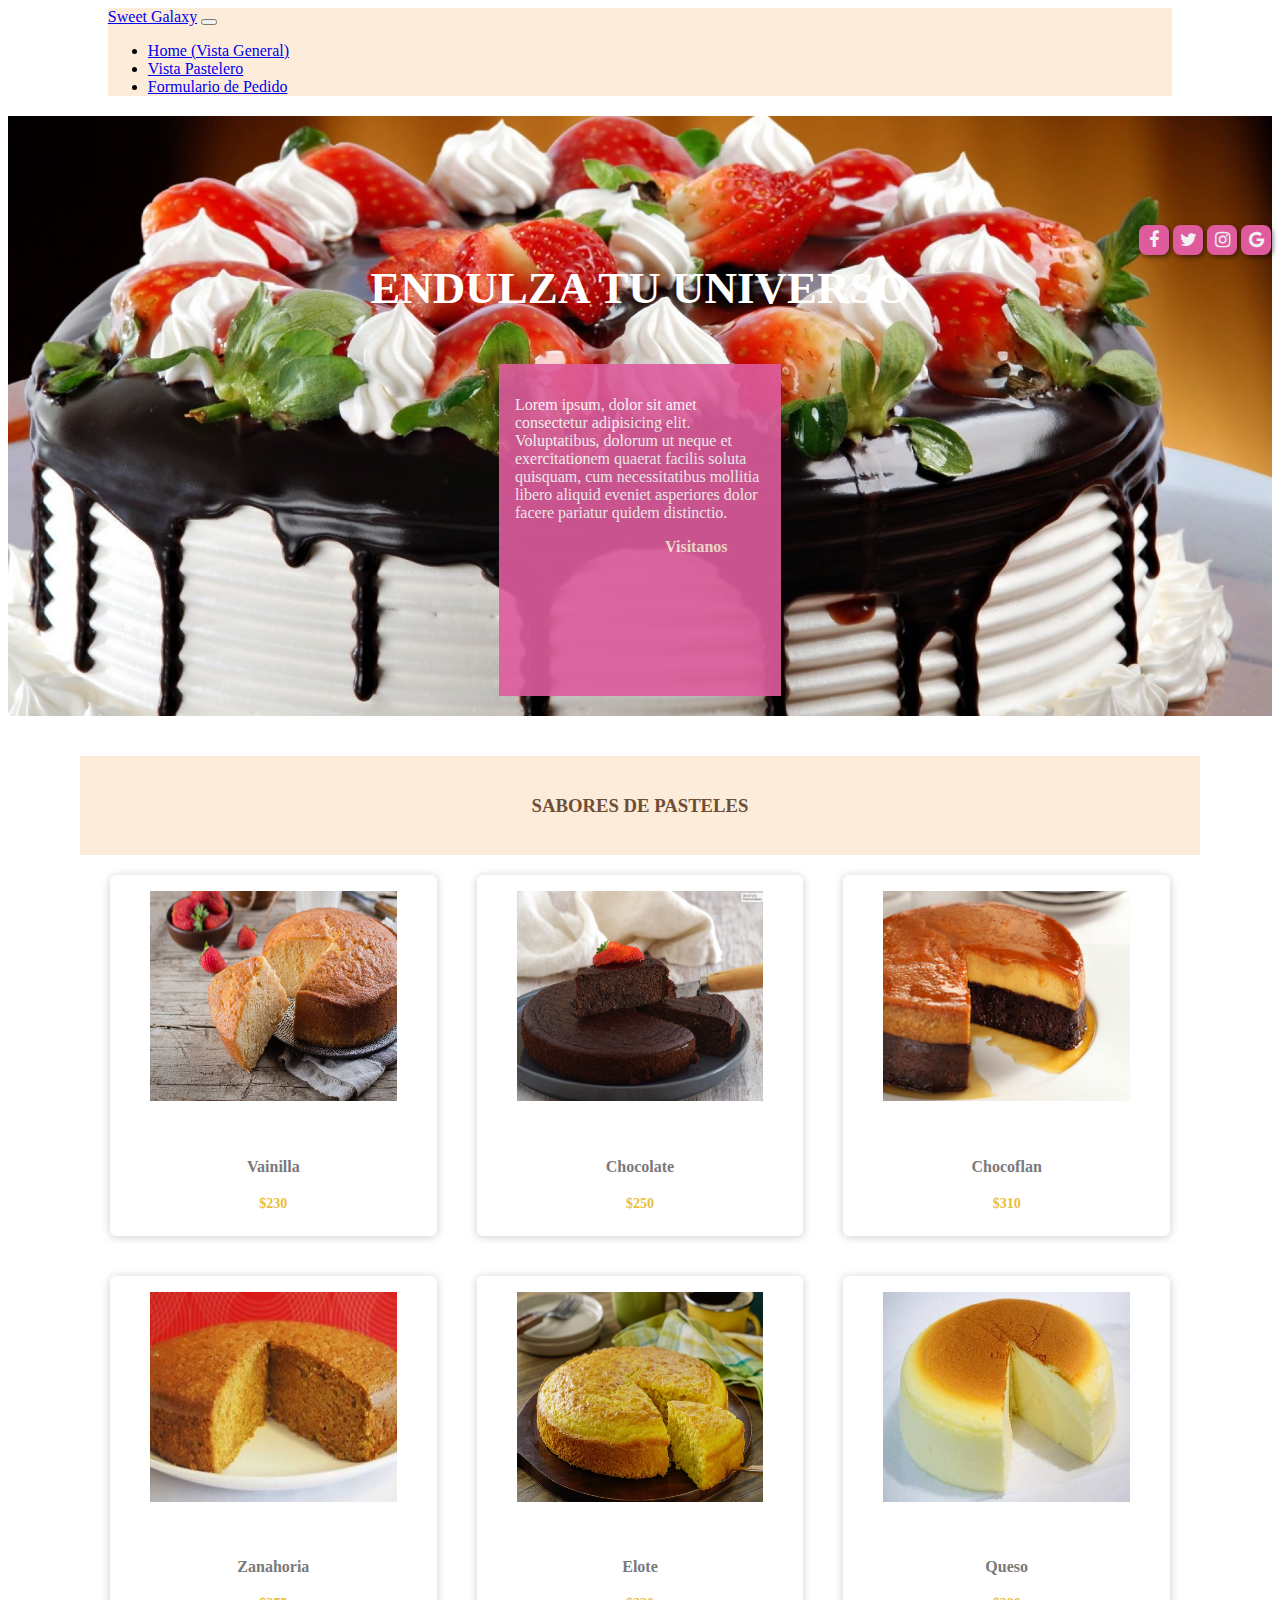
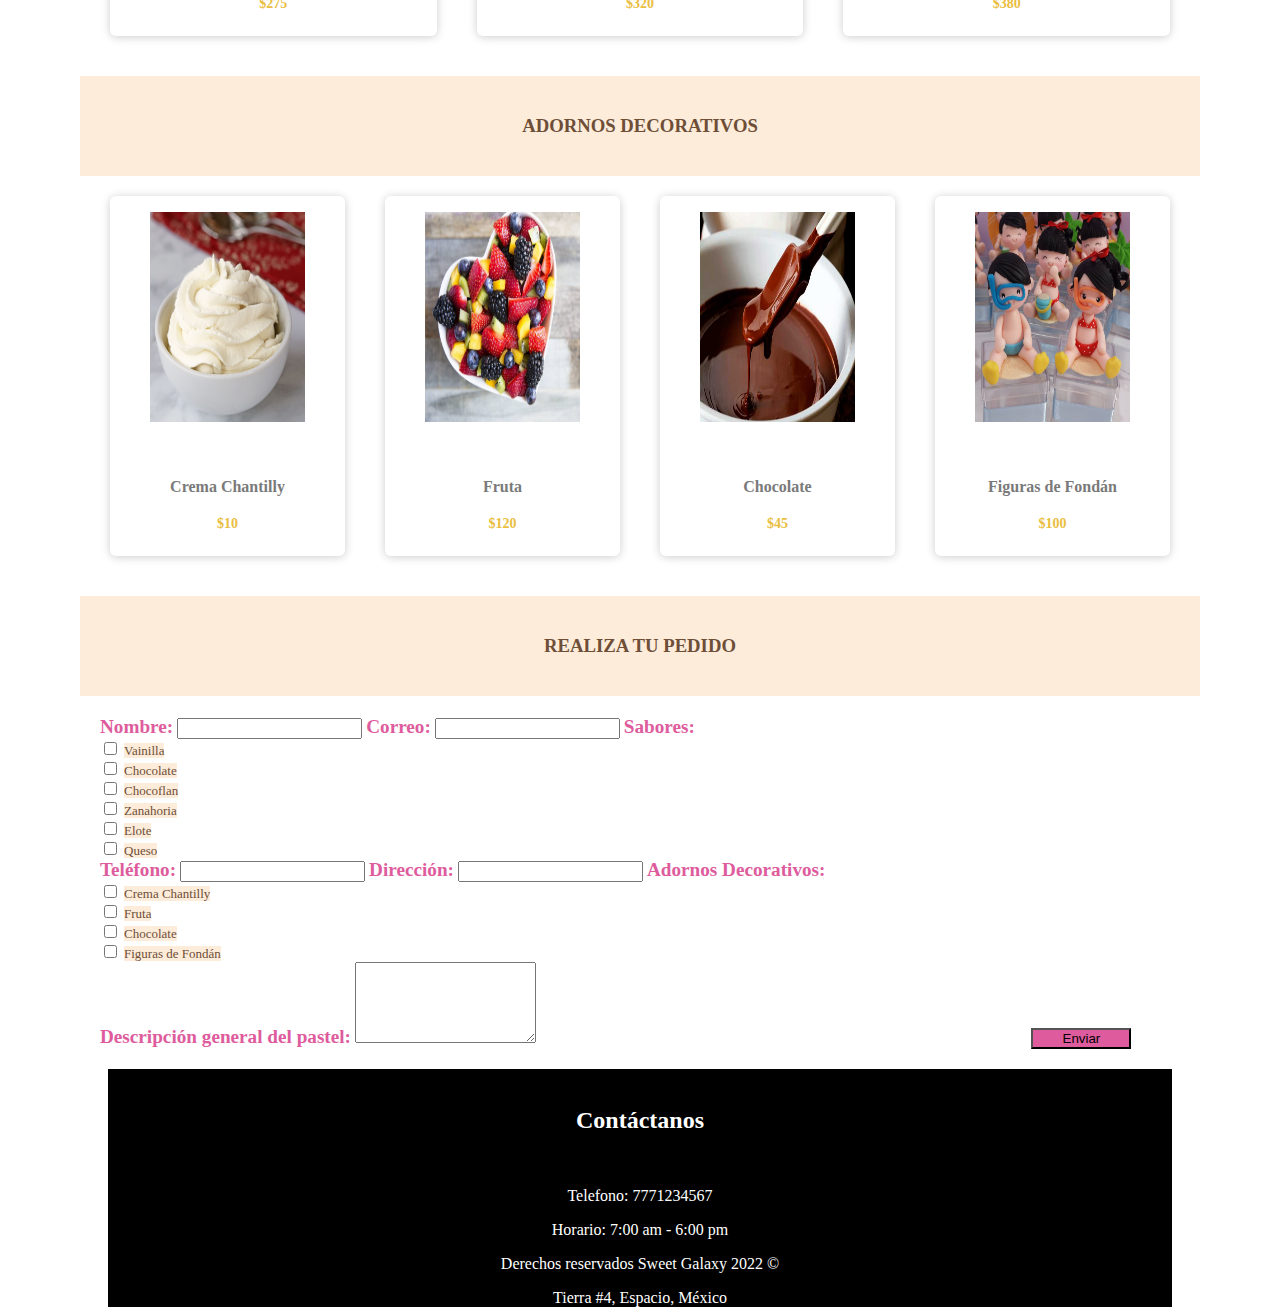
<file: index.html>
<!DOCTYPE html>
<html lang="en">

<head>
  <meta charset="UTF-8">
  <meta http-equiv="X-UA-Compatible" content="IE=edge">
  <meta name="viewport" content="width=device-width, initial-scale=1.0">
  <title>Sweet Galaxy</title>
  <link href="style/Style.css" rel="stylesheet" type="text/css">
  <link rel="stylesheet" href="https://stackpath.bootstrapcdn.com/font-awesome/4.7.0/css/font-awesome.min.css">
  <link href="https://cdn.jsdelivr.net/npm/bootstrap@5.0.2/dist/css/bootstrap.min.css" rel="stylesheet"
    integrity="sha384-EVSTQN3/azprG1Anm3QDgpJLIm9Nao0Yz1ztcQTwFspd3yD65VohhpuuCOmLASjC" crossorigin="anonymous">
</head>

<body>
  <!-- Header -->
  <nav class="navbar navbar-expand-lg navbar-light">
    <div class="container-fluid">

      <a class="navbar-brand" href="#">Sweet Galaxy</a>
      <button class="navbar-toggler" type="button" data-bs-toggle="collapse" data-bs-target="#navbarScroll"
        aria-controls="navbarScroll" aria-expanded="false" aria-label="Toggle navigation">
        <span class="navbar-toggler-icon"></span>
      </button>
      <div class="collapse navbar-collapse" id="navbarScroll">
        <ul class="navbar-nav me-auto my-2 my-lg-0 navbar-nav-scroll" style="--bs-scroll-height: 100px;">
          <li class="nav-item">
            <a class="nav-link active" aria-current="page" href="index.html">Home (Vista General)</a>
          </li>


          <li class="nav-item">
            <a class="nav-link" href="Sweet_Galaxy_Vista_Pastelero.html">Vista Pastelero</a>
          </li>

          <li class="nav-item">
            <a class="nav-link" href="#formulario">Formulario de Pedido</a>
          </li>


          <section class="buttons">

            <a href="https://www.facebook.com/" class="fa fa-facebook"></a>
            <a href="https://twitter.com/" class="fa fa-twitter"></a>
            <a href="https://www.instagram.com/" class="fa fa-instagram"></a>
            <a href="https://www.google.com/intl/es-419/gmail/about/" class="fa fa-google"></a>

          </section>

      </div>
    </div>
  </nav>

  <!-- FIN Header -->

  <!-- Container principal -->
  <div class="container">
    <div class="imagen-pasteleria">
      <h1>ENDULZA TU UNIVERSO</h1>
      <div class="box-info">
        <p>Lorem ipsum, dolor sit amet consectetur adipisicing elit. Voluptatibus, dolorum ut neque et exercitationem
          quaerat facilis soluta quisquam, cum necessitatibus mollitia libero aliquid eveniet asperiores dolor facere
          pariatur quidem distinctio.</p>
        <a href="#Footer">Visitanos <i class="fas fa-sign-in-alt"></i></a>
      </div>
    </div>
  </div>


  <!-- Fin Container principal -->


  <!--   Tarjetas-->
  <div class="title-cards">
    <h3>SABORES DE PASTELES</h3>
  </div>
  <div class="container-card">

    <div class="card">
      <figure>
        <img src="images/vainilla.jpg" alt="Pastel Sabor Vainilla">
      </figure>
      <div class="contenido-card">
        <h4>Vainilla</h4>
        <p>$230</p>

      </div>
    </div>
    <div class="card">
      <figure>
        <img src="images/chocolate.jpg" alt="Pastel Sabor Chocolate">
      </figure>
      <div class="contenido-card">
        <h4>Chocolate</h4>
        <p>$250</p>

      </div>
    </div>
    <div class="card">
      <figure>
        <img src="images/chocoflan.jpg" alt="Pastel Sabor ChocoFlan">
      </figure>
      <div class="contenido-card">
        <h4>Chocoflan</h4>
        <p>$310</p>

      </div>
    </div>
  </div>

  <div class="container-card">

    <div class="card">
      <figure>
        <img src="images/Zanahoria.jpg" alt="Pastel Sabor Vainilla">
      </figure>
      <div class="contenido-card">
        <h4>Zanahoria</h4>
        <p>$275</p>

      </div>
    </div>
    <div class="card">
      <figure>
        <img src="images/elote.jpg" alt="Patel Sabor Elote">
      </figure>
      <div class="contenido-card">
        <h4>Elote</h4>
        <p>$320</p>

      </div>
    </div>
    <div class="card">
      <figure>
        <img src="images/queso.jpg" alt="Patel Sabor Queso">
      </figure>
      <div class="contenido-card">
        <h4>Queso</h4>
        <p>$380</p>

      </div>
    </div>
  </div>

  <!--ADORNOS-->
  <div class="title-sabores">
    <h3>ADORNOS DECORATIVOS</h3>
  </div>

  <div class="container-card">

    <div class="card">
      <figure>
        <img src="images/Crema-Batida.jpg" alt="Crema Chantilly">
      </figure>
      <div class="contenido-card">
        <h4>Crema Chantilly</h4>
        <p>$10</p>

      </div>
    </div>
    <div class="card">
      <figure>
        <img src="images/fruta.jpg" alt="Frua">
      </figure>
      <div class="contenido-card">
        <h4>Fruta</h4>
        <p>$120</p>

      </div>
    </div>
    <div class="card">
      <figure>
        <img src="images/chocolate1.jpg" alt="Chocolate">
      </figure>
      <div class="contenido-card">
        <h4>Chocolate</h4>
        <p>$45</p>

      </div>
    </div>

    <div class="card">
      <figure>
        <img src="images/fondan.jpg" alt="Figuras de Fondán">
      </figure>
      <div class="contenido-card">
        <h4>Figuras de Fondán</h4>
        <p>$100</p>

      </div>
    </div>
  </div>

  <!--ADORNOS-->


  <!--Modal-->

  <div class="title-pedidos">
    <h3 id="formulario">REALIZA TU PEDIDO</h3>
  </div>

  <div class="container-formulario">
    <form action="#" method="post">
      <div class="row">
        <div class="col">
          <label for="inputName" class="form-label">Nombre:</label>
          <input type="text" class="form-control" id="inputName" maxlength="100">

          <label for="inputCorreo" class="form-label">Correo:</label>
          <input type="email" class="form-control" id="inputCorreo" maxlength="30">


          <label class="form-label">Sabores:</label>
          <br>
          <input class="form-check-input" type="checkbox" value="Vainilla" id="checkboxVainilla">
          <label class="form-check-label" for="checkboxVainilla">Vainilla</label>
          <br>
          <input class="form-check-input" type="checkbox" value="Chocolate" id="checkboxChocolate">
          <label class="form-check-label" for="checkboxChocolate">Chocolate</label>
          <br>
          <input class="form-check-input" type="checkbox" value="Chocoflan" id="checkboxChocoflan">
          <label class="form-check-label" for="checkboxChocoflan">Chocoflan</label>
          <br>
          <input class="form-check-input" type="checkbox" value="Zanahoria" id="checkboxZanahoria">
          <label class="form-check-label" for="checkboxChocoflan">Zanahoria</label>
          <br>
          <input class="form-check-input" type="checkbox" value="Elote" id="checkboxElote">
          <label class="form-check-label" for="checkboxElote">Elote</label>
          <br>
          <input class="form-check-input" type="checkbox" value="Queso" id="checkboxQueso">
          <label class="form-check-label" for="checkboxQueso">Queso</label>
        </div>

        <div class="col">
          <label for="inputTelefono" class="form-label">Teléfono:</label>
          <input type="tel" class="form-control" id="inputTelefono" maxlength="10">

          <label for="inputDirección" class="form-label">Dirección:</label>
          <input type="text" class="form-control" id="inputDirección" maxlength="50">

          <label class="form-label">Adornos Decorativos:</label>
          <br>
          <input class="form-check-input" type="checkbox" value="Crema Chantilly" id="checkboxCrema-Chantilly">
          <label class="form-check-label" for="checkboxCrema-Chantilly">Crema Chantilly</label>
          <br>
          <input class="form-check-input" type="checkbox" value="Fruta" id="checkboxFruta">
          <label class="form-check-label" for="checkboxFruta">Fruta</label>
          <br>
          <input class="form-check-input" type="checkbox" value="Chocolate" id="checkboxChocolateI">
          <label class="form-check-label" for="checkboxChocolateI">Chocolate</label>
          <br>
          <input class="form-check-input" type="checkbox" value="Fondan" id="checkboxFondan">
          <label class="form-check-label" for="checkboxFondan">Figuras de Fondán</label>
        </div>

      </div>
      <label for="FormControlTextarea1" class="form-label">Descripción general del pastel:</label>
      <textarea class="form-control" id="FormControlTextarea1" rows="5"></textarea>
      <button type="submit" class="btn btn-primary">Enviar</button>
    </form>
  </div>

  <!--Modal-->


  <!--Footer-->

  <footer class="Footer" id="Footer">
    <br>
    <h2>Contáctanos</h2>
    <br>

    <div class="container-footer">
      <div class="row">
        <div class="col order-last">
          <p>Telefono: 7771234567</p>

        </div>
        <div class="col">
          Horario: 7:00 am - 6:00 pm
          <br>

          <p>Derechos reservados Sweet Galaxy 2022 ©</p>
        </div>
        <div class="col order-first">
          Tierra #4, Espacio, México
        </div>
      </div>
    </div>

    <!--Footer-->

  </footer>
</body>

</html>
</file>
<file: style/Style.css>
nav.navbar {
    background-color: #fdecda;
    margin-right:7.9%;
    margin-left: 7.9%;
}


.buttons {
    min-width: 700 px;
    display: inline;
    justify-content: space-around;
    position: absolute;
    left: 89%;
    top: 25%;
    
    
  }
  
  .buttons a {
    text-decoration: none;
    font-size: 18px;
    width: 30px;
    height: 30px;
    line-height: 30px;
    text-align: center;
    background: #DE5C9D;
    color: #f1f1f1;
    border-radius: 25%;
    box-shadow: 2px 2px 5px rgba(0, 0, 0, .5);
    transition: all .4s ease-in-out;
    
    
  }
  
  .buttons a:hover {
    transform: scale(1.2);
    color: #f1f1f1;
  }

    .imagen-pasteleria{
        margin: 20px 0;
        width: 100%;
        height: 600px;
        background: url(../images/pastel.jpg) no-repeat center center/cover;
        background-size: cover;
        background-attachment: fixed;
        border-bottom: 20px solid #ffffff;
        display: flex;
        flex-direction: column;
        align-items: center;
        justify-content: flex-end;
    }
    .imagen-pasteleria h1{
        color:#FFFFFF;
        font-weight: 800;
        font-size: 45px;
    }
    .box-info{
        padding: 1em;
         color: #FFFFFF;
        /*text-align: center;*/
        width: 250px;
        height: 300px;
        margin: 20px 0;
        background: #DE5C9D;
        opacity: .9;
    }
    .box-info a{
        color: #fdecda;
        font-weight: bold;
        text-decoration: none;
        position: relative;
        left: 60%;
        bottom: 0%;
    }
    
    .box-info a:hover{
      color: #f3dbc3;
      
    }



    /*Cards*/
.container-card{
	width: 100%;
	display: flex;
	max-width: 1100px;
	margin: auto;
}
.title-cards{
	width: 100%;
	max-width: 1080px;
	margin: auto;
	padding: 20px;
	margin-top: 20px;
	text-align: center;
	color: #6E4E37;
  background-color: #fdecda;
}
.card{
	width: 100%;
	margin: 20px;
	border-radius: 6px;
	overflow: hidden;
	background:#fff;
	box-shadow: 0px 1px 10px rgba(0,0,0,0.2);
	transition: all 400ms ease-out;
	
}
.card:hover{
	box-shadow: 5px 5px 20px rgba(0,0,0,0.4);
	transform: translateY(-2%);
  cursor: pointer;
}
.card img{
	width: 100%;
	height: 210px;
}
.card .contenido-card{
	padding: 15px;
	text-align: center;
  
}
.card .contenido-card h4{
	margin-bottom: 15px;
	color: #7a7a7a;
}
.card .contenido-card p{
	line-height: 1.8;
	color: #EABE3F;
	font-size: 14px;
	margin-bottom: 5px;
  font-weight: bold;
}


@media only screen and (min-width:320px) and (max-width:768px){
	.container-card{
		flex-wrap: wrap;
	}
	.card{
		margin: 15px;
	}
}
/*Fin-Cards*/

/*Inicio-sabores*/
.title-sabores{
	width: 100%;
	max-width: 1080px;
	margin: auto;
	padding: 20px;
	margin-top: 20px;
	text-align: center;
	color: #6E4E37;
  background-color: #fdecda;
} 


/*Fin-sabores*/


/* formulario*/
.title-pedidos{
	width: 100%;
	max-width: 1080px;
	margin: auto;
	padding: 20px;
	margin-top: 20px;
	text-align: center;
	color: #6E4E37;
  background-color: #fdecda;
} 

.container-formulario{
	width: 100%;
	max-width: 1080px;
	margin: auto;
	padding: 20px;
	margin-top: 0px;
	
  
	
} 

.container-formulario .form-label{
  margin-top: 2%;
  color: #DE5C9D;
  font-weight: bold;
  /*font-family: sans-serif;*/
  font-size:larger ;
}



.container-formulario .form-check-label{
  color: #6E4E37;
  font-size:small ;
  background: #fdecda;
  
}

.container-formulario button{
  background-color: #DE5C9D;
  margin-top: 2.5%;
  margin-left: 45.5%;
  width: 100px;
  
}
.container-formulario button:hover{
  background-color: #da8eb4;
  
}


/* formulario*/

/*Tabla*/
.container-tabla{
	width: 100%;
	max-width: 1080px;
	margin: auto;
	padding: 20px;
	margin-top: 0px;
  text-align: center;
} 

/*Tabla*/

/*Para vista pastelero*/

.card .contenido-card .Existencias{
	line-height: 1.8;
	color: #893fea;
	font-size: 18px;
	margin-bottom: 5px;
  font-weight: bold;
  
}

/*Para vista pastelero*/

/* Modal */

/* Modal */

/*Footer*/
.Footer{
	background-color: black;
  
  margin-right:7.9%;
  margin-left: 7.9%;
  

} 

.Footer h2{
text-align: center;
color: white;

}

  .Footer .container-footer{
    text-align: center;
    color: white;
    
    }



/*Fin-Footer*/
</file>
